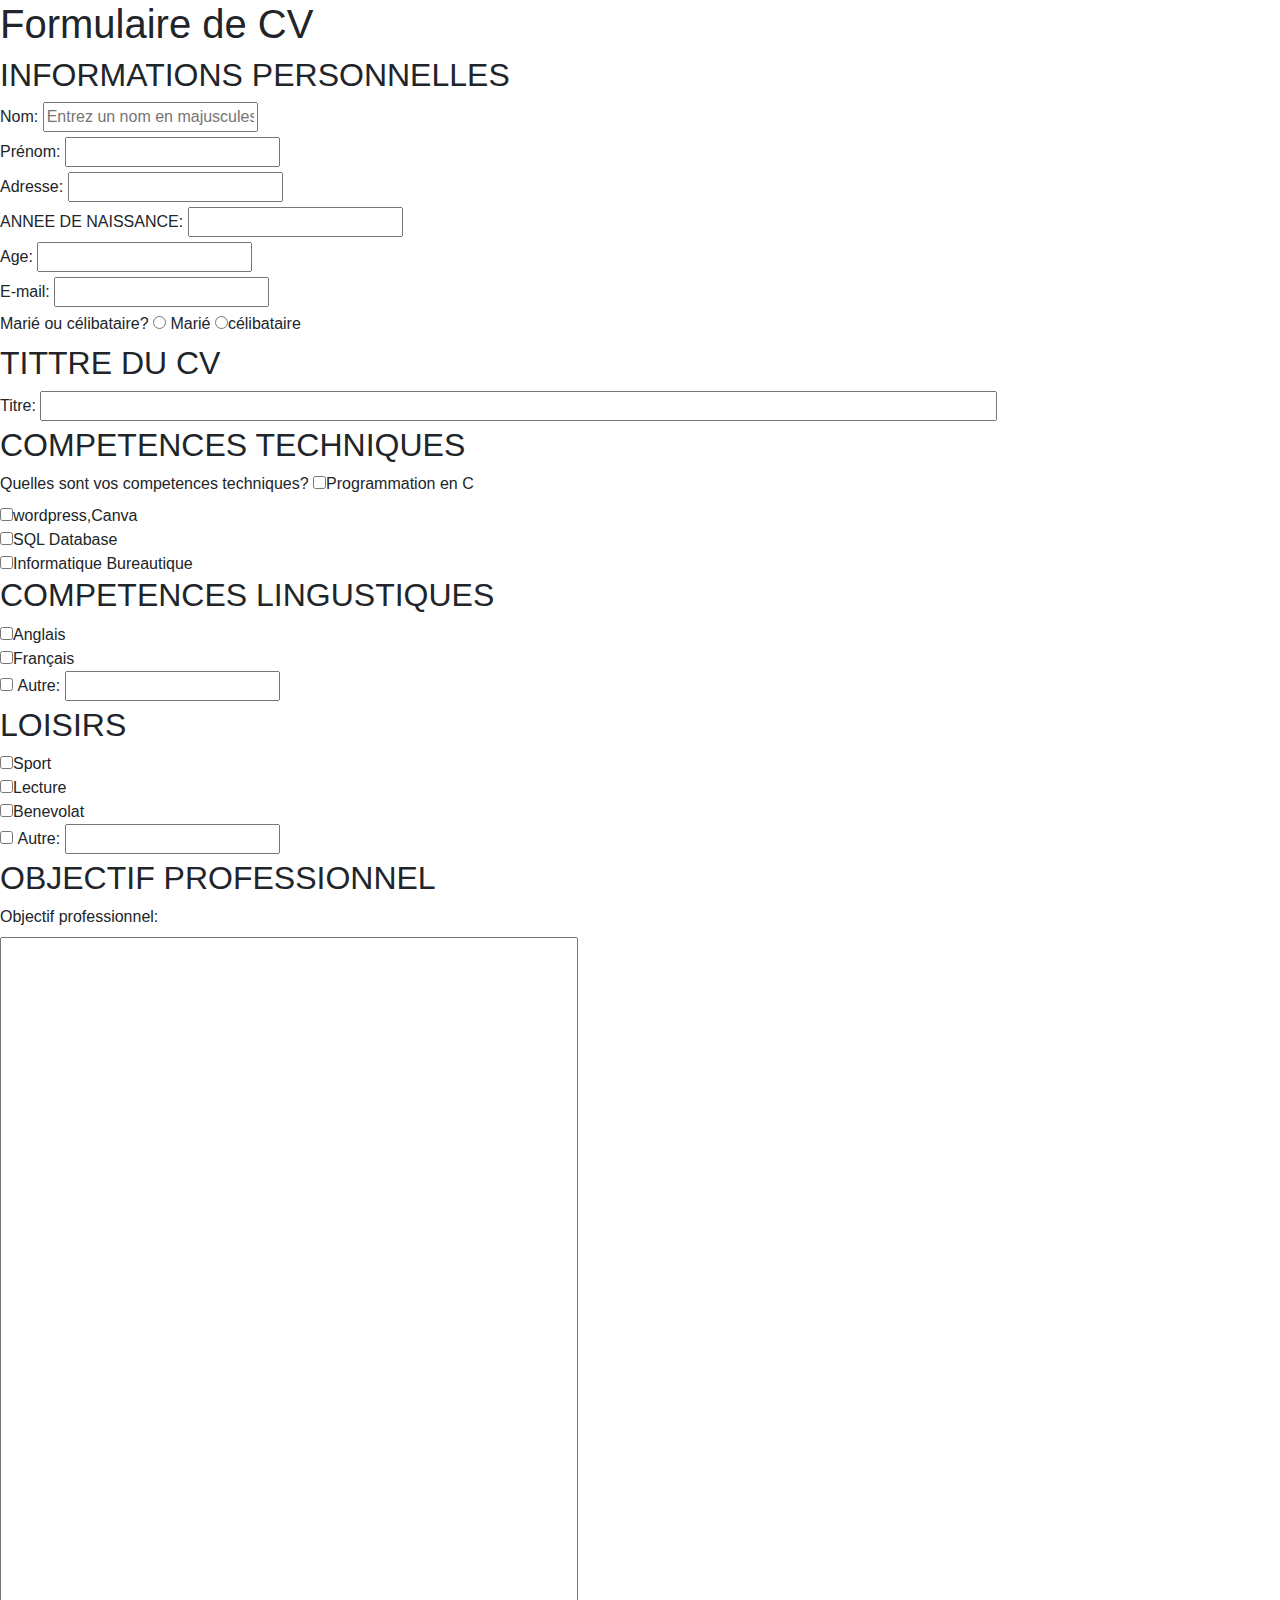
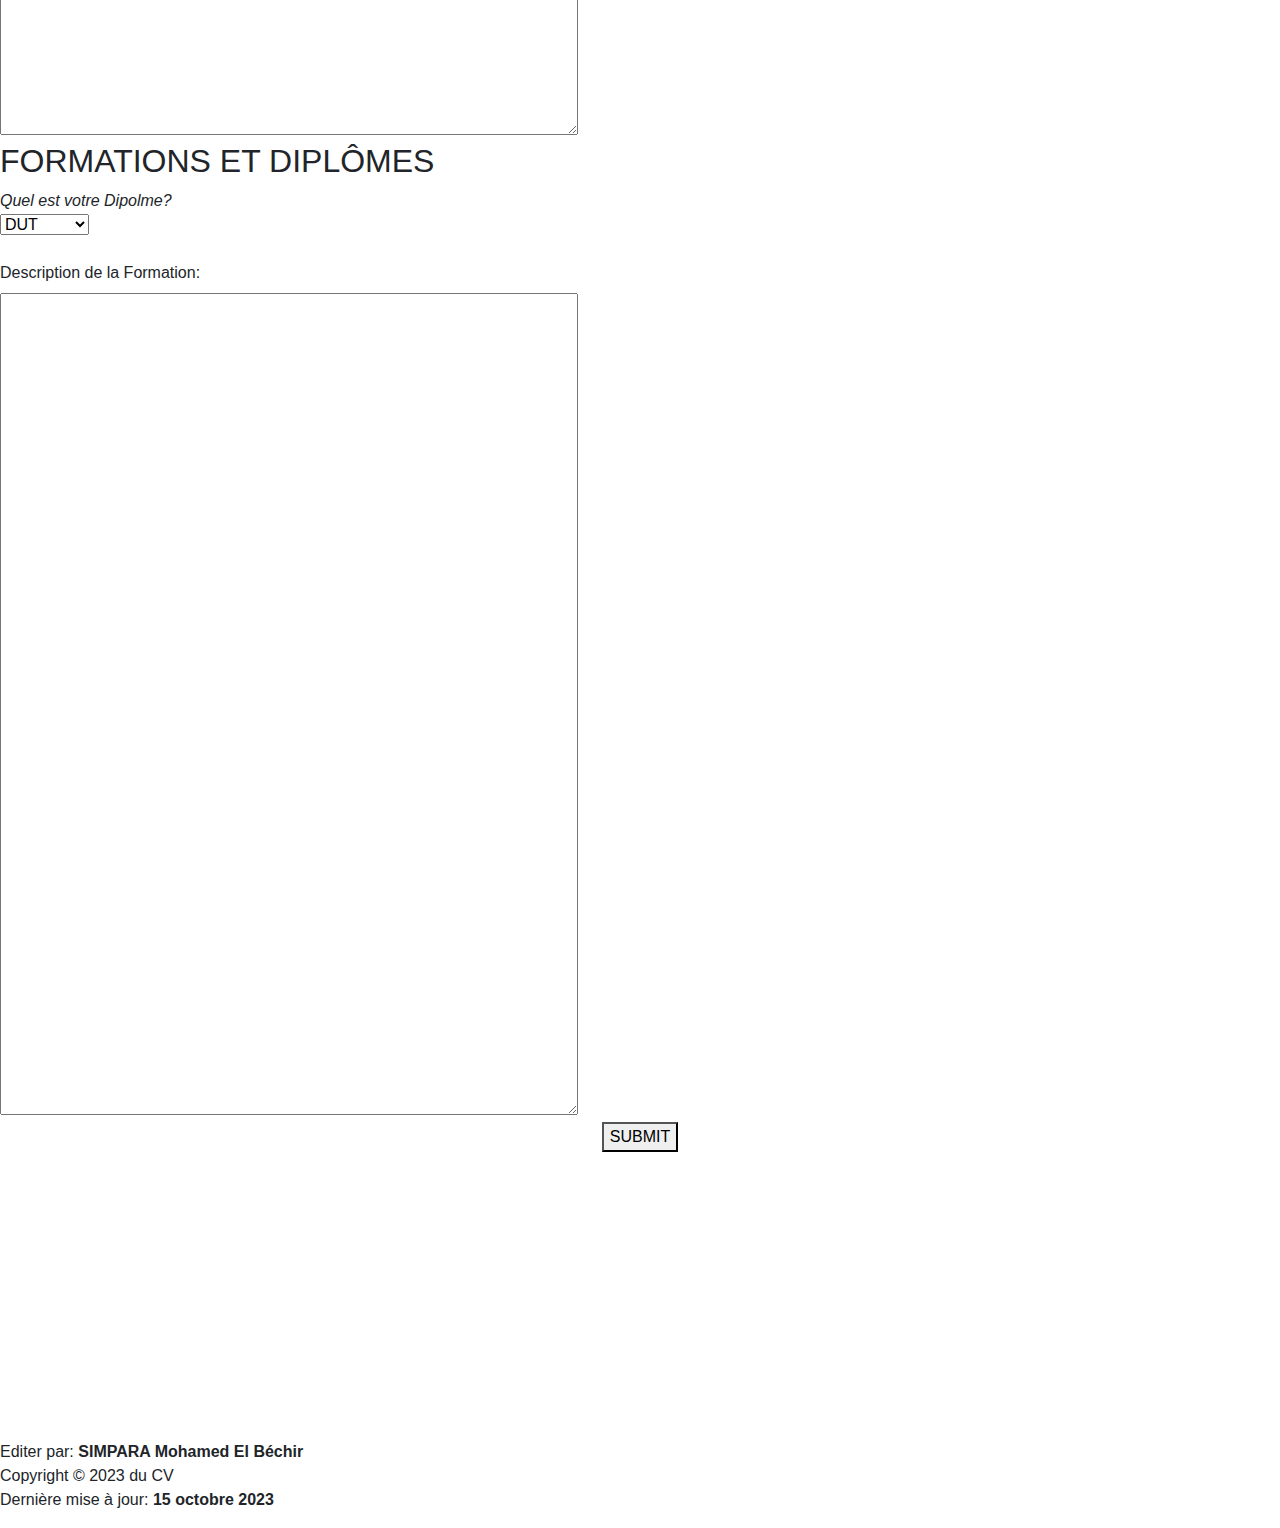
<file: formulaire.html>
<!DOCTYPE html>
<html lang="en">
<head>
    <meta charset="UTF-8">
    <meta name="viewport" content="width=device-width, initial-scale=1.0">
    <title>Formulaire cv</title>
    <link rel="stylesheet" href="https://cdnjs.cloudflare.com/ajax/libs/font-awesome/6.4.2/css/all.min.css" integrity="sha512-z3gLpd7yknf1YoNbCzqRKc4qyor8gaKU1qmn+CShxbuBusANI9QpRohGBreCFkKxLhei6S9CQXFEbbKuqLg0DA==" crossorigin="anonymous" referrerpolicy="no-referrer" />
    <link rel="stylesheet" href="https://maxcdn.bootstrapcdn.com/bootstrap/4.6.0/css/bootstrap.min.css">
    <link rel="stylesheet" href="C:\Users\simpa\OneDrive\Bureau\CV-html\formulaire.css">
</head>
<body >
    <div id="error"></div>
    <form method="GET" action="result.html" id="form">
        <h1>Formulaire de CV</h1>
        <div class="separation"></div>
        <div class="corps-formulaire">
            <div class="gauche">
                <h2>INFORMATIONS PERSONNELLES</h2>
                <div class="groupe">
                    <label for="name">Nom:</label>
                    <input type="text" id="name" name="name" placeholder="Entrez un nom en majuscules"/>
                    <i class="fa-solid fa-user"></i>
                </div>
                <div class="groupe">
                    <label for="prenom">Prénom:</label>
                    <input type="text" id="prenom" name="prenom">
                    <i class="fa-solid fa-user"></i>
                </div>
                <div class="groupe">
                    <label for="adresse">Adresse:</label>
                    <input type="text" id="adresse" name="adresse">
                </div>
                <div class="groupe">
                    <label for="date">ANNEE DE NAISSANCE:</label>
                    <input type="text" id="date" name="date">
                </div>
                <div class="groupe">
                    <label for="age">Age:</label>
                    <input type="text" id="age" name="age">
                    <i  class="fa-solid fa-calendar-days"></i>
                </div>
                <div class="groupe">
                    <label for="email">E-mail:</label>
                    <input type="text" id="email" name="email" >
                    <i class="fa-solid fa-square-envelope"></i>
                </div>
                <div class="groupe">
                    <label for="situation">Marié ou célibataire?</label>  
                    <input type="radio" name="situation" value="marie"> Marié <input type="radio" name="situation" value="celibataire">célibataire
                </div>
                <h2>TITTRE DU CV</h2>
                <div class="groupe">
                    <label for="titre">Titre:</label>
                    <input type="text" id="titre" name="titre" size="100">
                </div>
                <h2>COMPETENCES TECHNIQUES</h2>
                <div class="groupe" id="competence">
                    <label for="competence">Quelles sont vos competences techniques?</label>
                    <input type="checkbox" name="competence1" value="oui">Programmation en C<br>
                    <input type="checkbox" name="competence2" value="oui">wordpress,Canva<br>  
                    <input type="checkbox" name="competence3" value="oui">SQL Database<br> 
                    <input type="checkbox" name="competence4" value="oui">Informatique Bureautique<br>
                </div>
                <h2>COMPETENCES LINGUSTIQUES</h2>
                <div class="groupe">
                    <input type="checkbox" name="competencel1" value="oui">Anglais<br>
                    <input type="checkbox" name="competencel2" value="oui">Français<br>
                    <input type="checkbox" name="competencel3" value="oui">
                    <label for="autre">Autre:</label>
                    <input type="text" name="autre" size="20">
                    <br>
                </div>
                <h2>LOISIRS</h2>
                <div class="groupe">
                    <input type="checkbox" name="loisir1" value="oui">Sport<br>
                    <input type="checkbox" name="loisir2" value="oui">Lecture<br>  
                    <input type="checkbox" name="loisir3" value="oui">Benevolat<br> 
                    <input type="checkbox" name="loisir4" value="oui">
                    <label for="loisirautre">Autre:</label> 
                    <input type="text" name="loisirautre" size="20">
                </div>
            </div>   
            <div class="droite">
                <h2>OBJECTIF PROFESSIONNEL</h2>
                <div class="groupe">
                    <label for="objectif_professionnel">Objectif professionnel:</label> <br>
                    <textarea name="objectif_professionnel" cols="60" rows="33.5" ></textarea>      
                </div>
                <h2>FORMATIONS ET DIPLÔMES</h2>
                <div class="groupe">
                    <i>Quel est votre Dipolme?</i><br>
                    <select name="diplome">
                        <option value="DUT">DUT</option>
                        <option value="Ingenieur">Ingenieur</option>
                        <option value="Master">Master</option>
                        <option value="Doctorat">Doctorat</option>
                    </select>
                </div>
                <div class="groupe">
                    <br>
                    <label for="description">Description de la Formation:</label><br>
                    <textarea name="description" cols="60" rows="34"></textarea>
                </div>
            </div>
            
        </div>
        
        <div class="pied-formulaire" align="center">
            <button>SUBMIT</button>
        </div>
        <script src="main1.js"></script>

    </form>
    <br><br><br><br><br><br>
    <br><br><br><br><br><br>
    <section class="footer">
        <footer>
            <p>
                Editer par: <b>SIMPARA Mohamed El Béchir</b>
                <br>Copyright &copy 2023 du CV
                <br>Dernière mise à jour:<b> 15 octobre 2023</b>
            </p>
            
        </footer>
    </section>
    
</body>
</html>
</file>
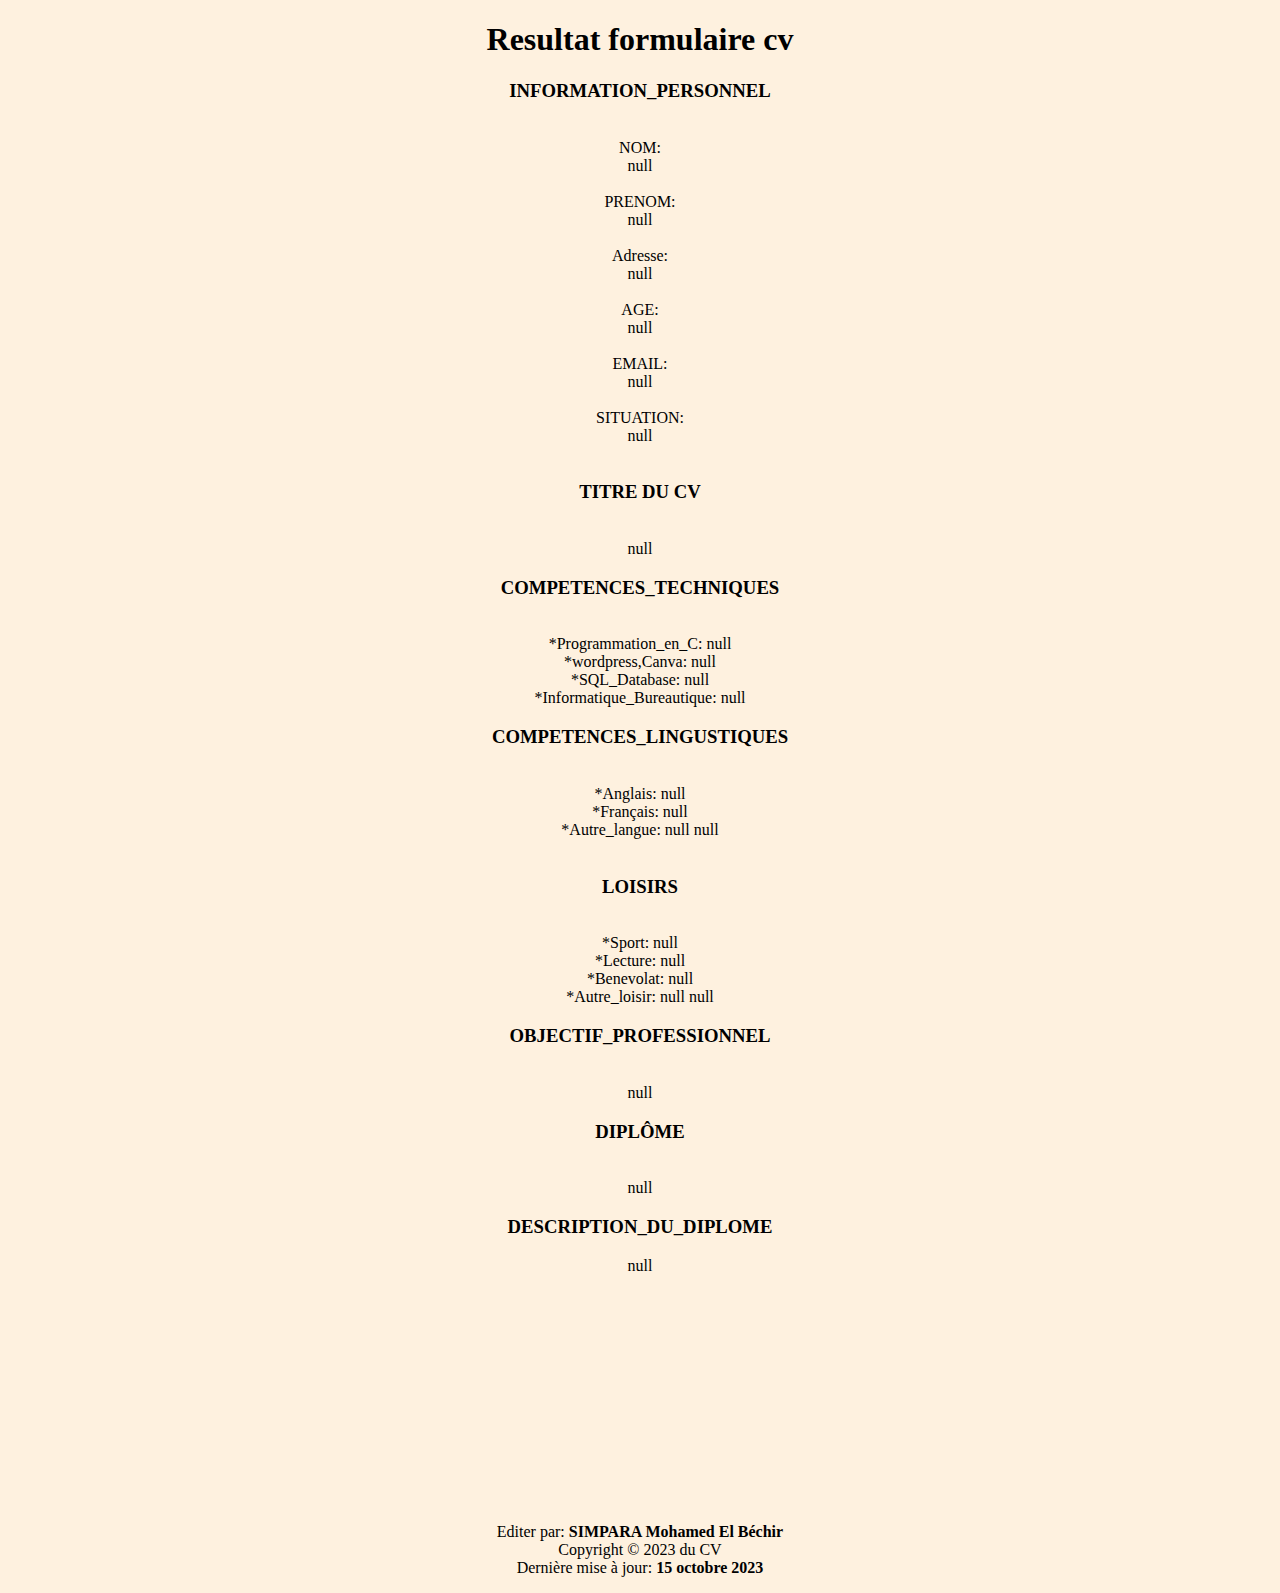
<file: result.html>
<!DOCTYPE html>
<html lang="en">
<head>
    <meta charset="UTF-8">
    <meta name="viewport" content="width=device-width, initial-scale=1.0">
    <title>Document</title>
</head>
<body style="background-color: #fef1df;" >
    <center>
        <h1>Resultat formulaire cv</h1>
        <p id="res"></p>

        <script src="main.js"></script>

         <br><br><br><br><br><br>
        <br><br><br><br><br><br>
        <section>
            <footer>
                <p>
                    Editer par: <b>SIMPARA Mohamed El Béchir</b>
                    <br>Copyright &copy 2023 du CV
                    <br>Dernière mise à jour:<b> 15 octobre 2023</b>
                </p>
        </footer>
    </section>
    </center> 
</body>
</html>
</file>
